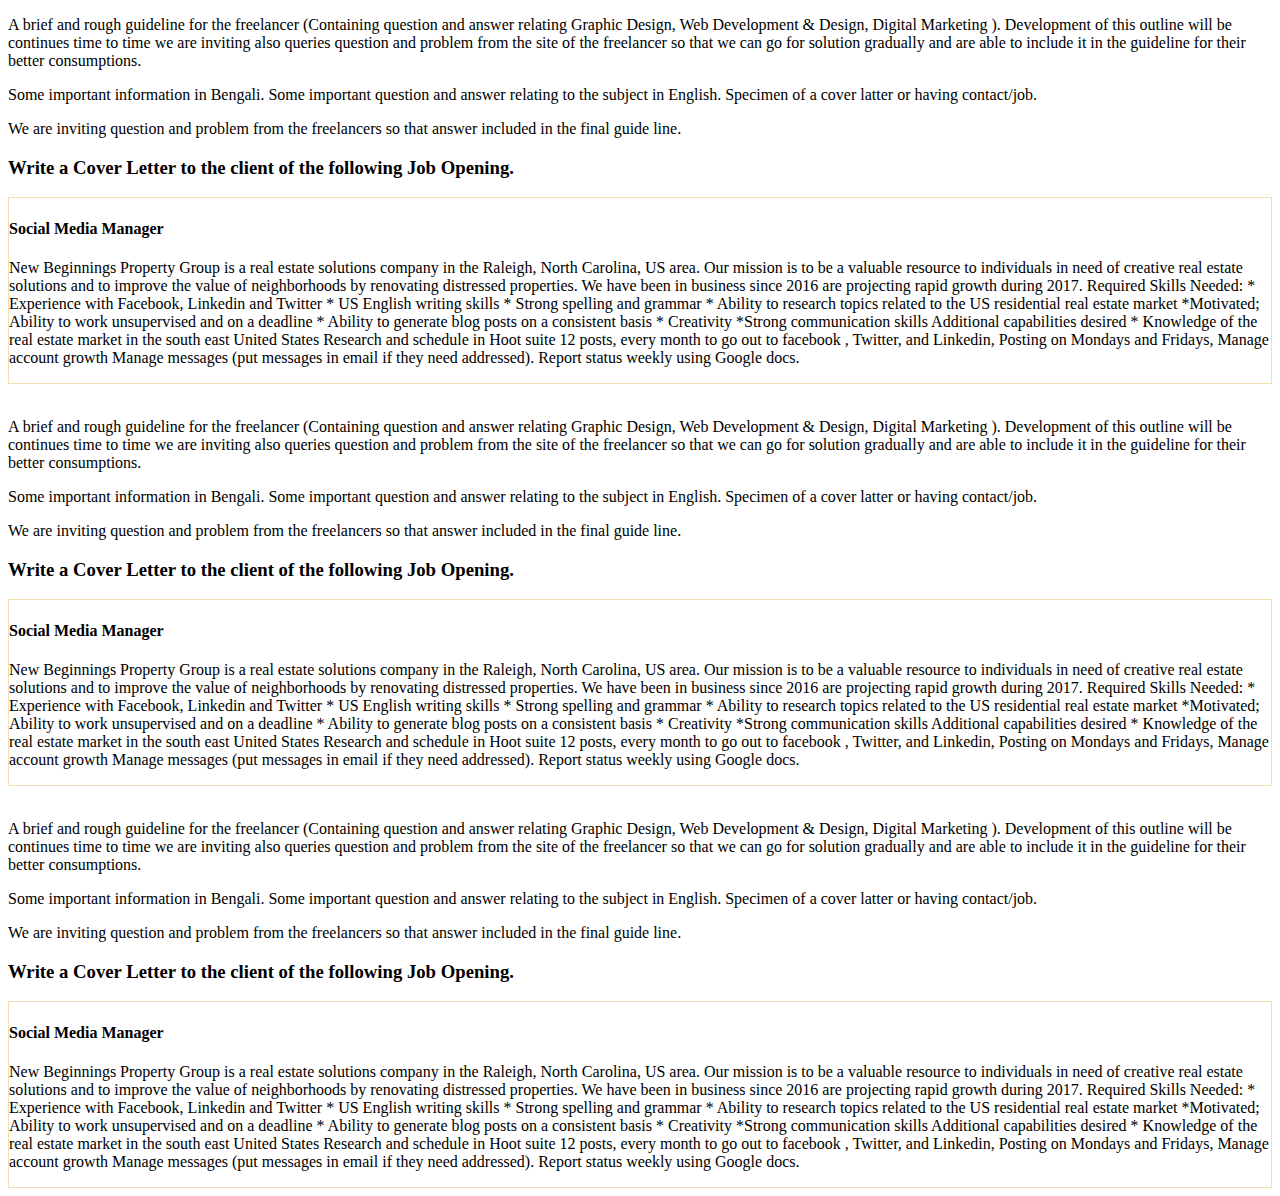
<file: faq.html>
<!doctype html>
<html lang="en">
  <head>
    <!-- Required meta tags -->
    <meta charset="utf-8">
    <meta name="viewport" content="width=device-width, initial-scale=1">

    <!-- Bootstrap CSS -->
    <link rel="stylesheet" href="https://stackpath.bootstrapcdn.com/bootstrap/5.0.0-alpha1/css/bootstrap.min.css" integrity="sha384-r4NyP46KrjDleawBgD5tp8Y7UzmLA05oM1iAEQ17CSuDqnUK2+k9luXQOfXJCJ4I" crossorigin="anonymous">

    <title>Hello, world!</title>
    <link rel="stylesheet" href="style.css" type="text/css">
  </head>
  <body>
    
    <div class="container">
        <div class="row bg-dark text-light">
            <div class="col-lg-2"></div>
            <div class="col-lg-8">
                <div class="my-style my-5">
                    <p>A brief and rough guideline for the freelancer (Containing question and
                        answer relating Graphic Design, Web Development & Design, Digital
                        Marketing ). Development of this outline will be continues time to time we
                        are inviting also queries question and problem from the site of the
                        freelancer so that we can go for solution gradually and are able to include
                        it in the guideline for their better consumptions.</p>
                        <p>Some important information in Bengali. Some important question and
                        answer relating to the subject in English. Specimen of a cover latter or
                        having contact/job.
                        </p>
                        <p>We are inviting question and problem from the freelancers so that
                        answer included in the final guide line.</p>
                        <h3>
                            Write a Cover Letter to the client of the following Job Opening. 
                        </h3>
                        <div class="bor">
                            <h4 class="p-2">Social Media Manager </h4>
                            <p class="px-4 ">New Beginnings Property Group is a real estate solutions company in the Raleigh, North
                                Carolina, US area. Our mission is to be a valuable resource to individuals in need of creative
                                real estate solutions and to improve the value of neighborhoods by renovating distressed
                                properties. We have been in business since 2016 are projecting rapid growth during 2017.
                                Required Skills Needed: * Experience with Facebook, Linkedin and Twitter * US English
                                writing skills * Strong spelling and grammar * Ability to research topics related to the US
                                residential real estate market *Motivated; Ability to work unsupervised and on a deadline
                                * Ability to generate blog posts on a consistent basis * Creativity *Strong communication
                                skills Additional capabilities desired * Knowledge of the real estate market in the south
                                east United States Research and schedule in Hoot suite 12 posts, every month to go out to
                                facebook , Twitter, and Linkedin, Posting on Mondays and Fridays, Manage account
                                growth Manage messages (put messages in email if they need addressed). Report status
                                weekly using Google docs. </p>
                        </div>
                            
                </div>
            </div>
            <div class="col-lg-2"></div>
        </div>
    </div>
    <br>
    <div class="container">
        <div class="row bg-dark text-light">
            <div class="col-lg-2"></div>
            <div class="col-lg-8">
                <div class="my-style my-5">
                    <p>A brief and rough guideline for the freelancer (Containing question and
                        answer relating Graphic Design, Web Development & Design, Digital
                        Marketing ). Development of this outline will be continues time to time we
                        are inviting also queries question and problem from the site of the
                        freelancer so that we can go for solution gradually and are able to include
                        it in the guideline for their better consumptions.</p>
                        <p>Some important information in Bengali. Some important question and
                        answer relating to the subject in English. Specimen of a cover latter or
                        having contact/job.
                        </p>
                        <p>We are inviting question and problem from the freelancers so that
                        answer included in the final guide line.</p>
                        <h3>
                            Write a Cover Letter to the client of the following Job Opening. 
                        </h3>
                        <div class="bor">
                            <h4 class="p-2">Social Media Manager </h4>
                            <p class="px-4 ">New Beginnings Property Group is a real estate solutions company in the Raleigh, North
                                Carolina, US area. Our mission is to be a valuable resource to individuals in need of creative
                                real estate solutions and to improve the value of neighborhoods by renovating distressed
                                properties. We have been in business since 2016 are projecting rapid growth during 2017.
                                Required Skills Needed: * Experience with Facebook, Linkedin and Twitter * US English
                                writing skills * Strong spelling and grammar * Ability to research topics related to the US
                                residential real estate market *Motivated; Ability to work unsupervised and on a deadline
                                * Ability to generate blog posts on a consistent basis * Creativity *Strong communication
                                skills Additional capabilities desired * Knowledge of the real estate market in the south
                                east United States Research and schedule in Hoot suite 12 posts, every month to go out to
                                facebook , Twitter, and Linkedin, Posting on Mondays and Fridays, Manage account
                                growth Manage messages (put messages in email if they need addressed). Report status
                                weekly using Google docs. </p>
                        </div>
                            
                </div>
            </div>
            <div class="col-lg-2"></div>
        </div>
    </div>
    <br>
    <div class="container">
        <div class="row bg-dark text-light">
            <div class="col-lg-2"></div>
            <div class="col-lg-8">
                <div class="my-style my-5">
                    <p>A brief and rough guideline for the freelancer (Containing question and
                        answer relating Graphic Design, Web Development & Design, Digital
                        Marketing ). Development of this outline will be continues time to time we
                        are inviting also queries question and problem from the site of the
                        freelancer so that we can go for solution gradually and are able to include
                        it in the guideline for their better consumptions.</p>
                        <p>Some important information in Bengali. Some important question and
                        answer relating to the subject in English. Specimen of a cover latter or
                        having contact/job.
                        </p>
                        <p>We are inviting question and problem from the freelancers so that
                        answer included in the final guide line.</p>
                        <h3>
                            Write a Cover Letter to the client of the following Job Opening. 
                        </h3>
                        <div class="bor">
                            <h4 class="p-2">Social Media Manager </h4>
                            <p class="px-4 ">New Beginnings Property Group is a real estate solutions company in the Raleigh, North
                                Carolina, US area. Our mission is to be a valuable resource to individuals in need of creative
                                real estate solutions and to improve the value of neighborhoods by renovating distressed
                                properties. We have been in business since 2016 are projecting rapid growth during 2017.
                                Required Skills Needed: * Experience with Facebook, Linkedin and Twitter * US English
                                writing skills * Strong spelling and grammar * Ability to research topics related to the US
                                residential real estate market *Motivated; Ability to work unsupervised and on a deadline
                                * Ability to generate blog posts on a consistent basis * Creativity *Strong communication
                                skills Additional capabilities desired * Knowledge of the real estate market in the south
                                east United States Research and schedule in Hoot suite 12 posts, every month to go out to
                                facebook , Twitter, and Linkedin, Posting on Mondays and Fridays, Manage account
                                growth Manage messages (put messages in email if they need addressed). Report status
                                weekly using Google docs. </p>
                        </div>
                            
                </div>
            </div>
            <div class="col-lg-2"></div>
        </div>
    </div>

    <!-- Optional JavaScript -->
    <!-- Popper.js first, then Bootstrap JS -->
    <script src="https://cdn.jsdelivr.net/npm/popper.js@1.16.0/dist/umd/popper.min.js" integrity="sha384-Q6E9RHvbIyZFJoft+2mJbHaEWldlvI9IOYy5n3zV9zzTtmI3UksdQRVvoxMfooAo" crossorigin="anonymous"></script>
    <script src="https://stackpath.bootstrapcdn.com/bootstrap/5.0.0-alpha1/js/bootstrap.min.js" integrity="sha384-oesi62hOLfzrys4LxRF63OJCXdXDipiYWBnvTl9Y9/TRlw5xlKIEHpNyvvDShgf/" crossorigin="anonymous"></script>
  </body>
</html>
</file>
<file: style.css>
.bg {
    background: url(img/bg_2.png) repeat center center;

}

.f-nav {
    /* background: url(img/topmenu-bg.png) no-repeat center center;
    background-size: cover; */


}

a {
    color: black;
    font-size: 20px;
}
a:hover{
    color: #fff;
}
img {
    height: 100px;
}

ul {
    list-style: inside;
}

.foot {
    font-size: 12px;
}

.my {
    background-color: rgb(233, 219, 219)
}

.my:hover {
    background-color: #8b8080;


}

.my-s {
    height: 37px;
}

.h a {
    display: inline-block;
    padding: 18px 20px;
    background-color: rgba(95, 158, 160, .3);
    border-radius: 5px;
}


.h a:hover {
    background-color: rgba(95, 158, 160, .7);
}
.bor{
    border: 1px solid wheat;
}
.js:hover{
    color: blue;
    text-decoration: none;
}
</file>
